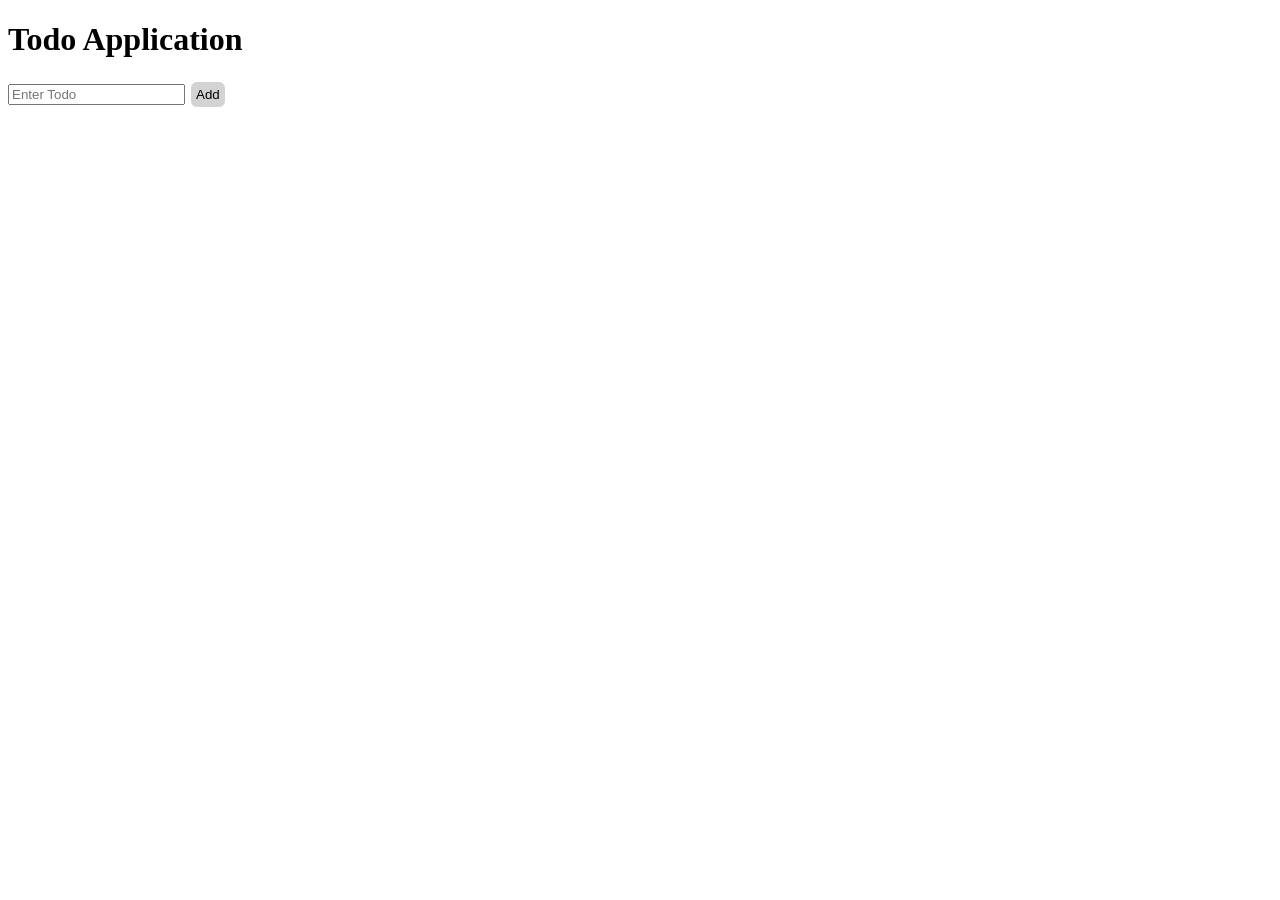
<file: todo/index.html>
<!DOCTYPE html>
<html lang="en">
<head>
    <meta charset="UTF-8">
    <meta name="viewport" content="width=device-width, initial-scale=1.0">
    <title>Todo App</title>
    <link rel="stylesheet" href="style.css">
</head>
<body>
    <div>
        <h1>Todo Application</h1>
        <input id="inputtext" type="text" placeholder="Enter Todo">
        <button id="addbtn">Add</button>
        <div>
           <ul id="todolist"></ul> 
        </div>
        
    </div>
    <script src="script.js"></script>
</body>
</html>
</file>
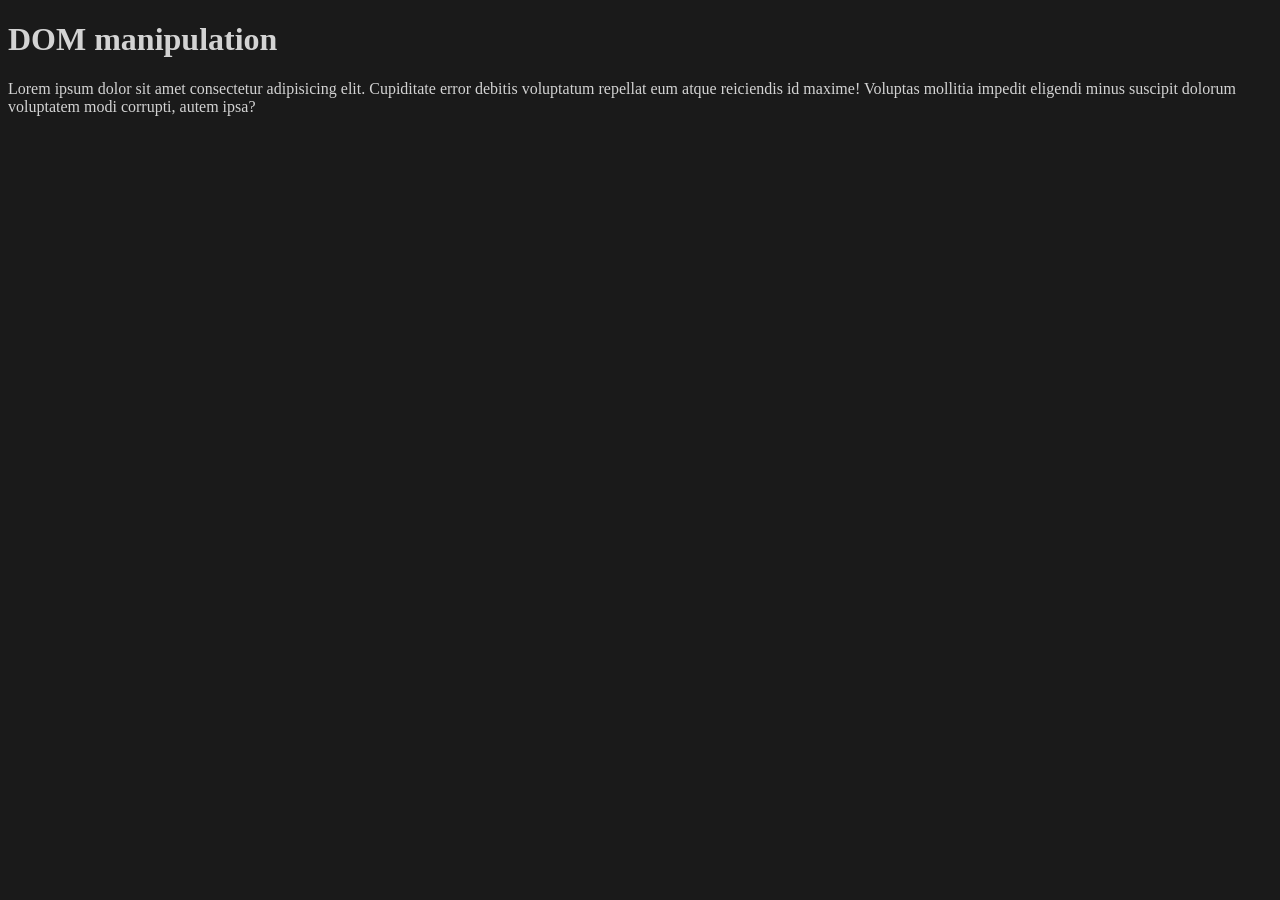
<file: part2/dom/index.html>
<!DOCTYPE html>
<html lang="en">
  <head>
    <meta charset="UTF-8" />
    <meta name="viewport" content="width=device-width, initial-scale=1.0" />
    <title>Learning DOM</title>
    <style>
      .bg-black {
        background-color: rgb(26, 26, 26);
        color: rgb(211, 211, 211);
      }
      .heading {
        font-size: 3rem;
      }
    </style>
  </head>
  <body class="bg-black">
    <div>
      <h1 id="title">DOM manipulation</h1>
      <p>
        Lorem ipsum dolor sit amet consectetur adipisicing elit. Cupiditate
        error debitis voluptatum repellat eum atque reiciendis id maxime!
        Voluptas mollitia impedit eligendi minus suscipit dolorum voluptatem
        modi corrupti, autem ipsa?
      </p>
    </div>
  </body>
</html>
</file>
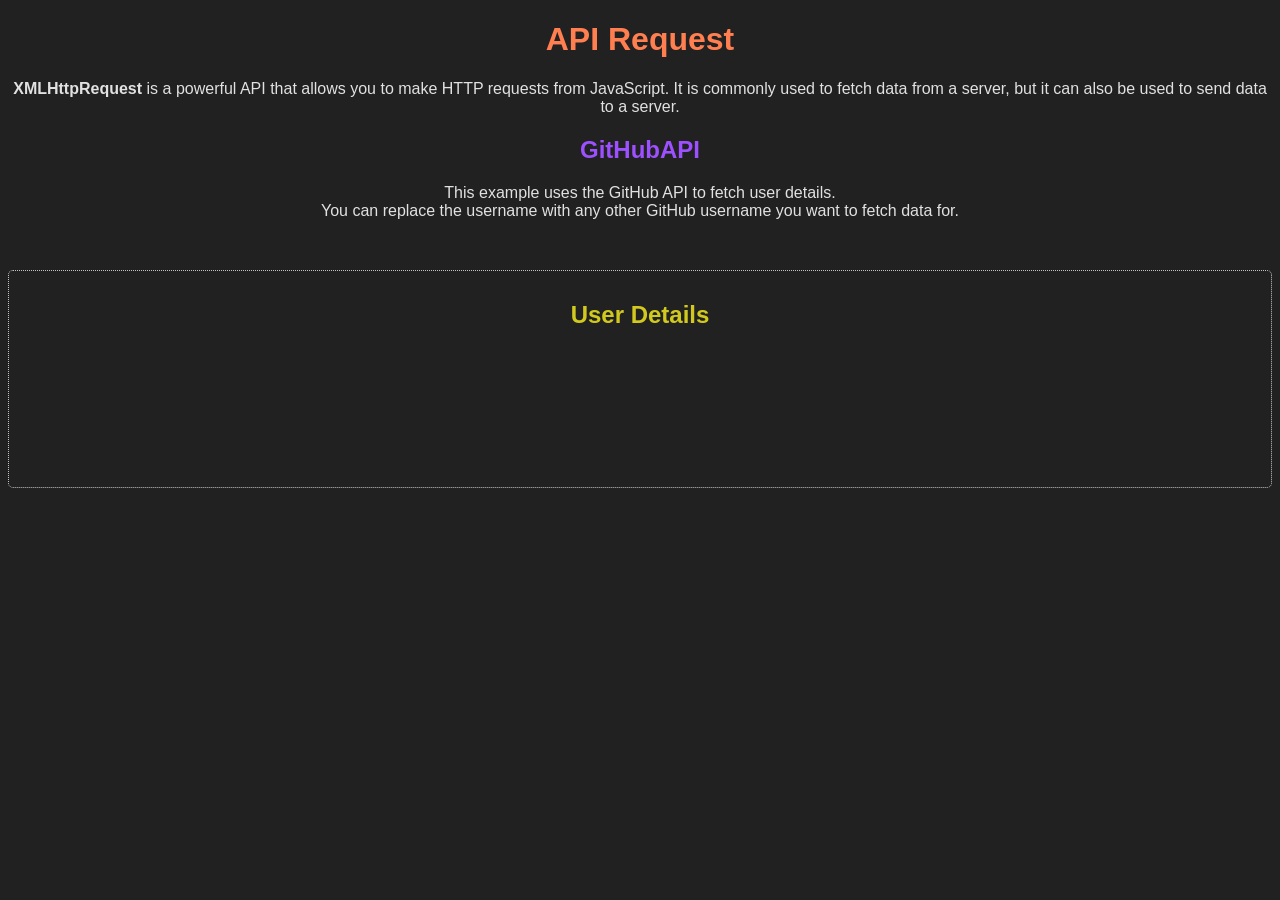
<file: part2/advanced/ApiRequest.html>
<!DOCTYPE html>
<html lang="en">
  <head>
    <meta charset="UTF-8" />
    <meta name="viewport" content="width=device-width, initial-scale=1.0" />
    <title>API Request</title>
    <style>
      .container {
        border: #c5c5c5 dotted 1px;
        padding: 10px;
        border-radius: 5px;
        color: rgb(215, 196, 171);
        display: flex;
        flex-direction: column;
        align-items: center;
        justify-content: center;
        margin-top: 50px;
      }
    </style>
  </head>
  <body
    style="
      background-color: #212121;
      color: #e1e1e1;
      font-family: Arial, Helvetica, sans-serif;
    "
  >
    <h1 style="color: coral; text-align: center">API Request</h1>

    <p style="text-align: center">
      <strong>XMLHttpRequest</strong> is a powerful API that allows you to make
      HTTP requests from JavaScript. It is commonly used to fetch data from a
      server, but it can also be used to send data to a server.
    </p>

    <h2 style="color: rgb(156, 80, 255); text-align: center">GitHubAPI</h2>

    <p style="text-align: center">
        This example uses the GitHub API to fetch user
        details.<br/>You can replace the username with any other GitHub username
        you want to fetch data for.
    </p>

    <div class="container">
      <h2 style="color: rgb(210, 201, 30)">User Details</h2>
      <img class="avatar"
        width="200"
      />
      <p class="username"></p>
      <p class="fullname"></p>
      <p class="following"></p>
      <p class="followers"></p>
    </div>
  </body>
  <script>
    const requestUrl = "https://api.github.com/users/mounishvatti";
    const xhr = new XMLHttpRequest(); // create a new XMLHttpRequest object
    xhr.open("GET", requestUrl); // open the request
    xhr.onreadystatechange = function () {
      if (xhr.readyState === XMLHttpRequest.DONE) {
        const data = JSON.parse(this.responseText);
        console.log(data);
        console.log("username:", data.login);
        console.log("Full Name:", data.name);
        console.log("Following:", data.following);
        console.log("Followers:", data.followers);

        document.querySelector(".avatar").src = data.avatar_url;

        document.querySelector(
          ".username"
        ).innerHTML = `<strong>Username:</strong> ${data.login}`;
        document.querySelector(
          ".fullname"
        ).innerHTML = `<strong>Full Name:</strong> ${data.name}`;
        document.querySelector(
          ".following"
        ).innerHTML = `<strong>Following:</strong> ${data.following}`;
        document.querySelector(
          ".followers"
        ).innerHTML = `<strong>Followers:</strong> ${data.followers}`;
      }
    };
    xhr.send();
  </script>
</html>
</file>
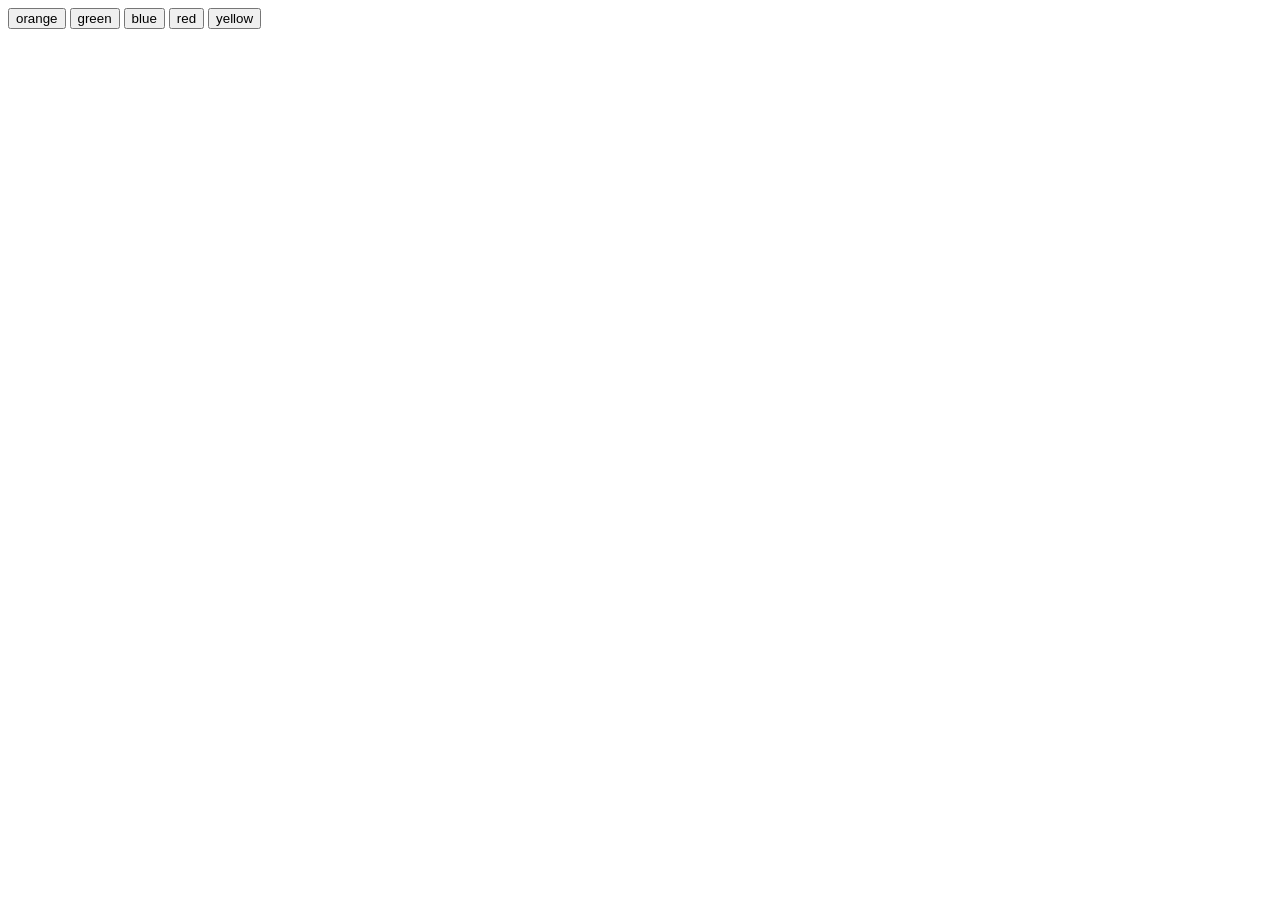
<file: part2/advanced/closures.html>
<!DOCTYPE html>
<html lang="en">
<head>
    <meta charset="UTF-8">
    <meta name="viewport" content="width=device-width, initial-scale=1.0">
    <title>Closures in JavaScript</title>
</head>
<body>
    <button id="orange">orange</button>
    <button id="green">green</button>
    <button id="blue">blue</button>
    <button id="red">red</button>
    <button id="yellow">yellow</button>
</body>
<script>
    const colors = ["orange", "green", "blue", "red", "yellow"];

    function clickHandler(color) {
        //document.body.style.backgroundColor = `color`; won't work
        return function(){
            document.body.style.backgroundColor = `${color}`;
        }
    }

    // document.getElementById("orange").addEventListener("click", clickHandler("orange"));
    // document.getElementById("green").addEventListener("click", clickHandler("green"));
    // document.getElementById("blue").addEventListener("click", clickHandler("blue"));
    // document.getElementById("red").addEventListener("click", clickHandler("red"));
    // document.getElementById("yellow").addEventListener("click", clickHandler("yellow"));

    // or 

    document.getElementById("orange").onclick = clickHandler("orange");
    document.getElementById("green").onclick = clickHandler("green");
    document.getElementById("blue").onclick = clickHandler("blue");
    document.getElementById("red").onclick = clickHandler("red");
    document.getElementById("yellow").onclick = clickHandler("yellow");

</script>
</html>
</file>
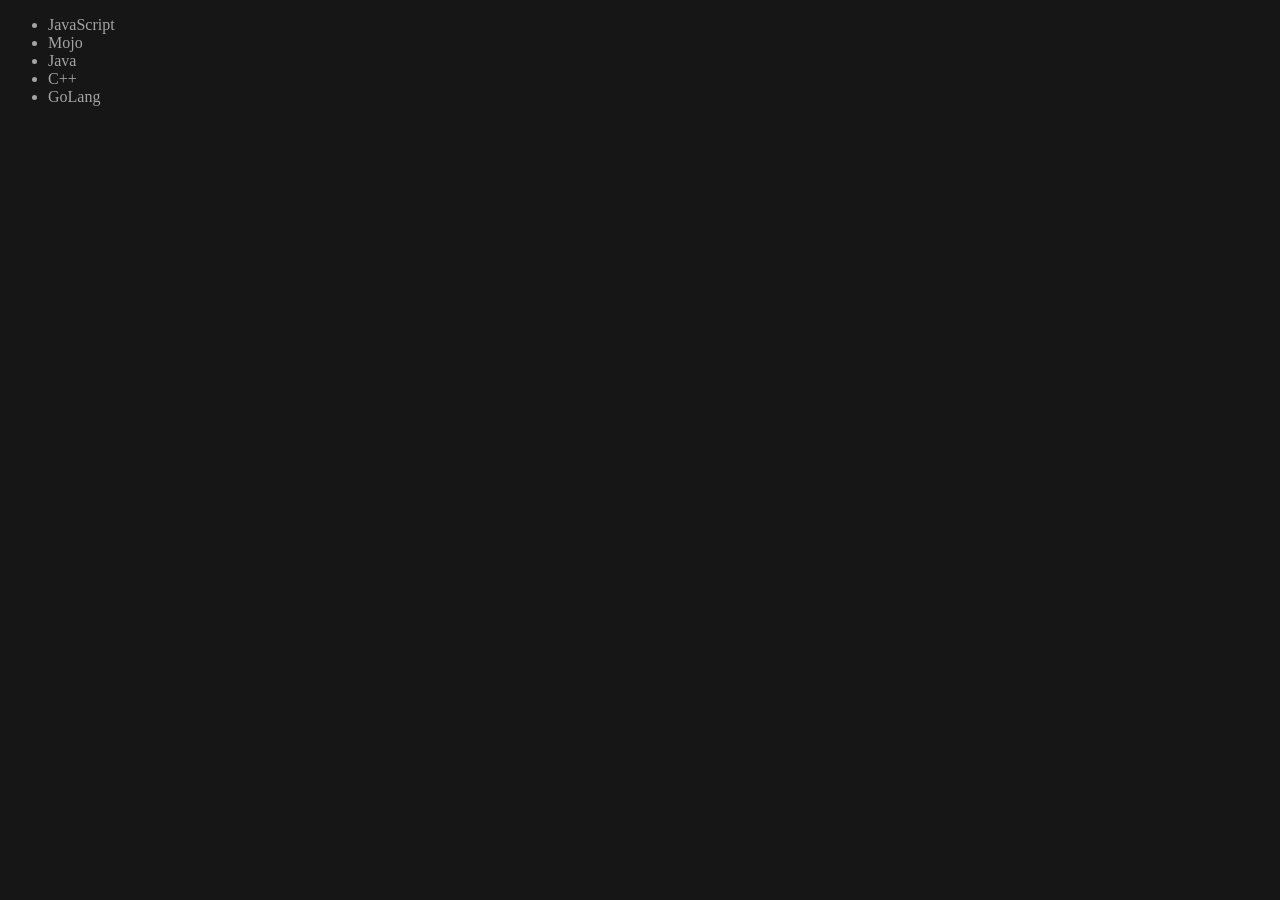
<file: part2/dom/four.html>
<!DOCTYPE html>
<html lang="en">
<head>
    <meta charset="UTF-8">
    <meta name="viewport" content="width=device-width, initial-scale=1.0">
    <title>DOM | Part 4</title>
</head>
<body style="background-color: rgb(22, 22, 22); color: rgb(166, 163, 163);">
    <ul class="language">
        <li>JavaScript</li>
    </ul>
    
</body>
<script>
    function addLanguage(langName) {
        const li = document.createElement('li')
        li.innerText = langName
        //li.innerHTML = `${langName}`
        document.querySelector('.language').appendChild(li)
    }
    // too much traversal in case of large number of elements

    addLanguage('Python')
    addLanguage('Java')
    addLanguage('C++')

    function addLanguageOptimised(langName) {
        const li = document.createElement('li')
        li.appendChild(document.createTextNode(langName))
        document.querySelector('.language').appendChild(li)
    }

    addLanguageOptimised('GoLang')
    
    // Edit
    function editLanguage(langName, index) {
        const li = document.querySelector('.language').children[index]
        li.innerText = langName
        //li.innerHTML = `${langName}`
        document.querySelector('.language').appendChild(li)
    }

    // editLanguage('Rust', 0)

    // optimised approach
    function editLanguageOptimised(langName, index) {
        const oldlang = document.querySelector('.language').children[index]
        const newLang = document.createElement('li')
        newLang.textContent = langName
        oldlang.replaceWith(newLang)
    }

    // removeLanguage

    function removeLanguage(index) {
        const li = document.querySelector('.language').children[index]
        li.remove()
    }

    

    editLanguageOptimised('Mojo', 1)
</script>
</html>
</file>
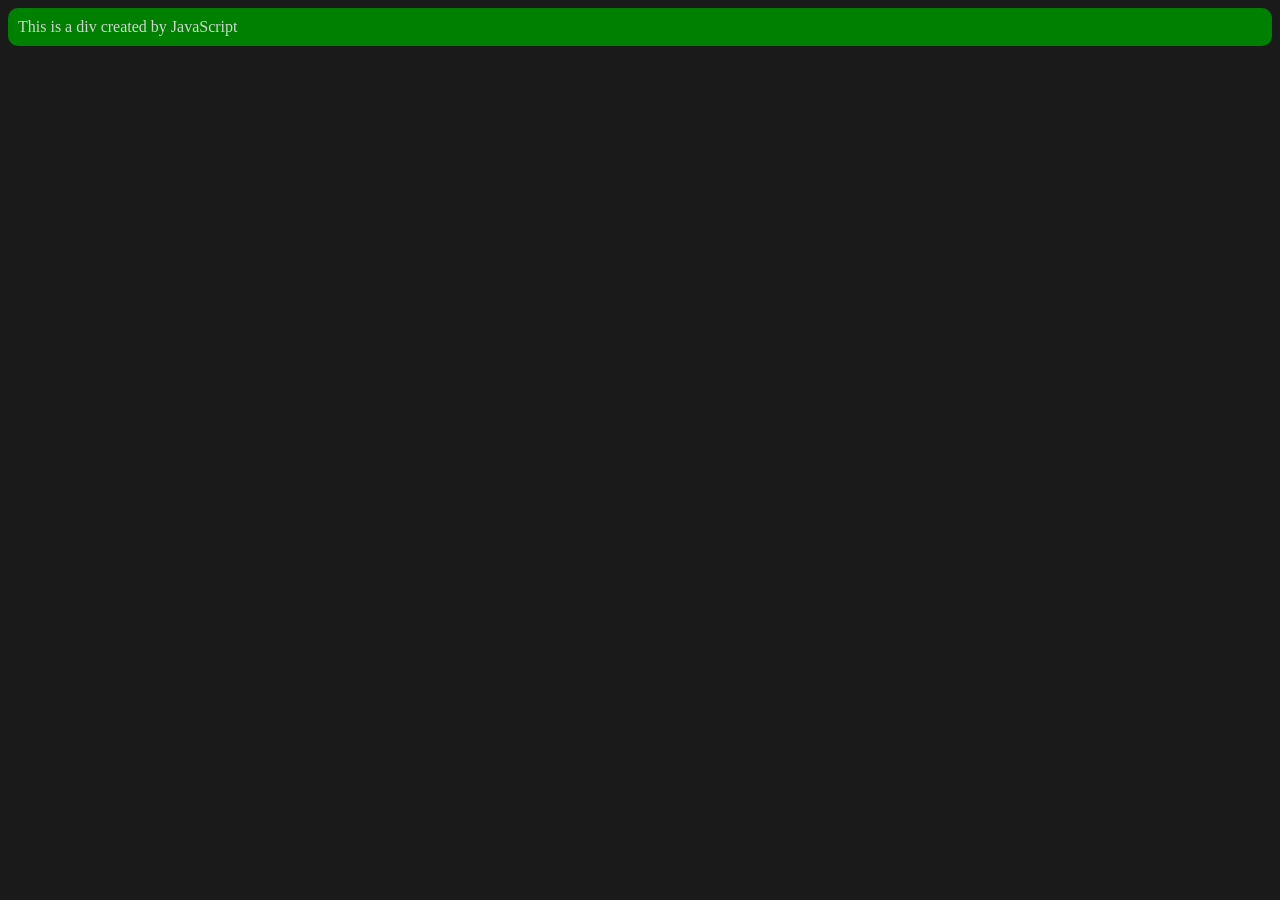
<file: part2/dom/three.html>
<!DOCTYPE html>
<html lang="en">
<head>
    <meta charset="UTF-8">
    <meta name="viewport" content="width=device-width, initial-scale=1.0">
    <title>DOM | Part 3</title>
    <style>
        .bg-black {
            background-color: rgb(26, 26, 26);
            color: rgb(211, 211, 211);
        }
    </style>
</head>
<body class="bg-black">
    
</body>
    <script>
        const div = document.createElement('div')
        console.log(div);
        div.className = "main"
        div.setAttribute('title', 'generated title')
        div.style.backgroundColor = 'green'
        div.style.padding = '10px'
        div.style.borderRadius = '10px'
        const addText = document.createTextNode('This is a div created by JavaScript')
        div.appendChild(addText) // adding the text to the div
        document.body.appendChild(div) // attaching the div to the body
    </script>
</html>
</file>
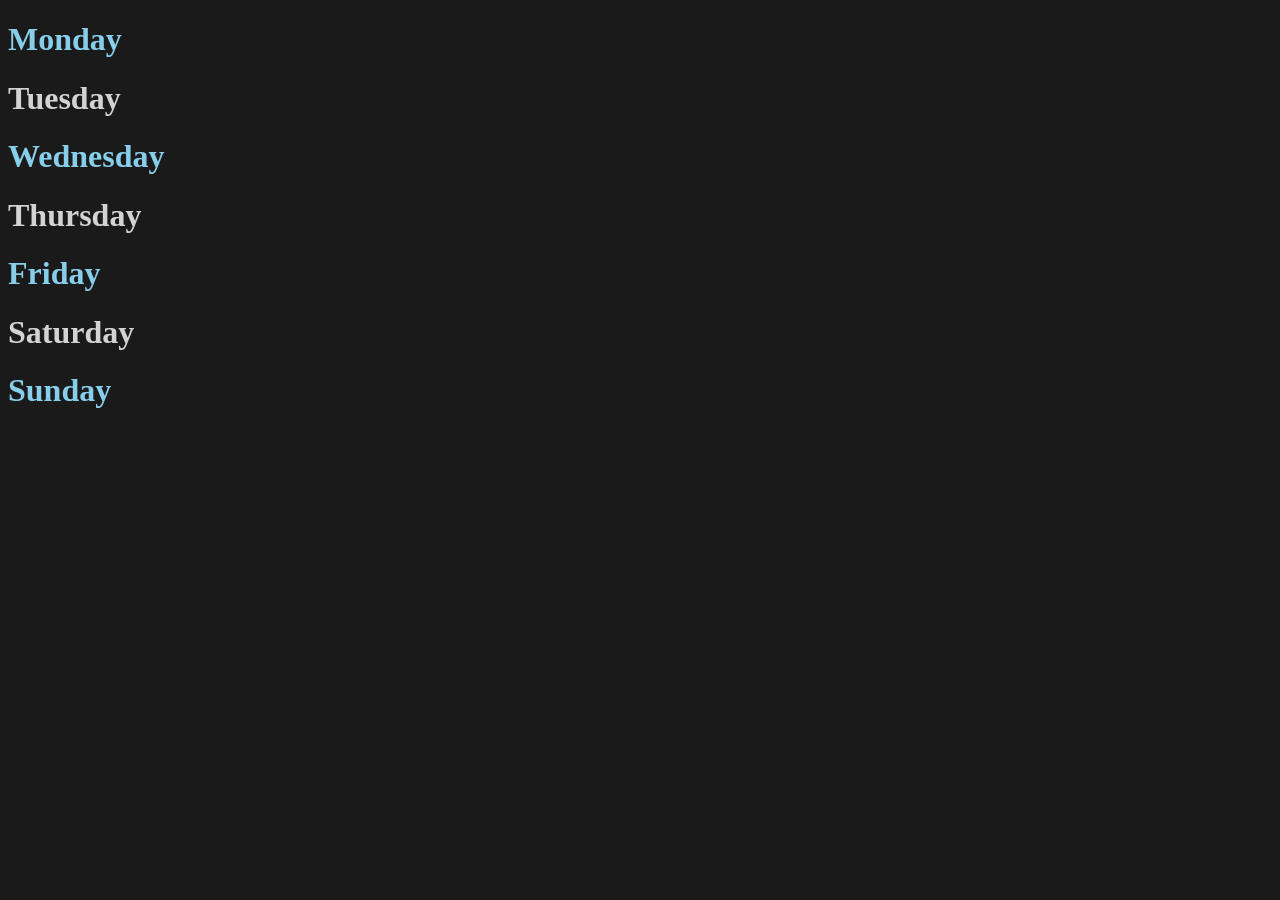
<file: part2/dom/two.html>
<!DOCTYPE html>
<html lang="en">

<head>
    <meta charset="UTF-8" />
    <meta name="viewport" content="width=device-width, initial-scale=1.0" />
    <title>DOM | Part 2</title>
    <style>
        .bg-black {
            background-color: rgb(26, 26, 26);
            color: rgb(211, 211, 211);
        }
    </style>
</head>

<body class="bg-black">
    <div class="container">
        <div class="day">
            <h1>Monday</h1>
        </div>
        <div class="day">
            <h1>Tuesday</h1>
        </div>
        <div class="day">
            <h1>Wednesday</h1>
        </div>
        <div class="day">
            <h1>Thursday</h1>
        </div>
        <div class="day">
            <h1>Friday</h1>
        </div>
        <div class="day">
            <h1>Saturday</h1>
        </div>
        <div class="day">
            <h1>Sunday</h1>
        </div>
    </div>
</body>
<script>
    const day = document.querySelector('.day');
    day.style.color = 'orange';

    const cont = document.querySelector('.container');

    console.log(cont.children);

    const child = cont.children;

    console.log(child);

    for(let i = 0; i < cont.children.length; i++) {
        child[i].style.color = 'skyblue';
        i++;
    }

</script>

</html>
</file>
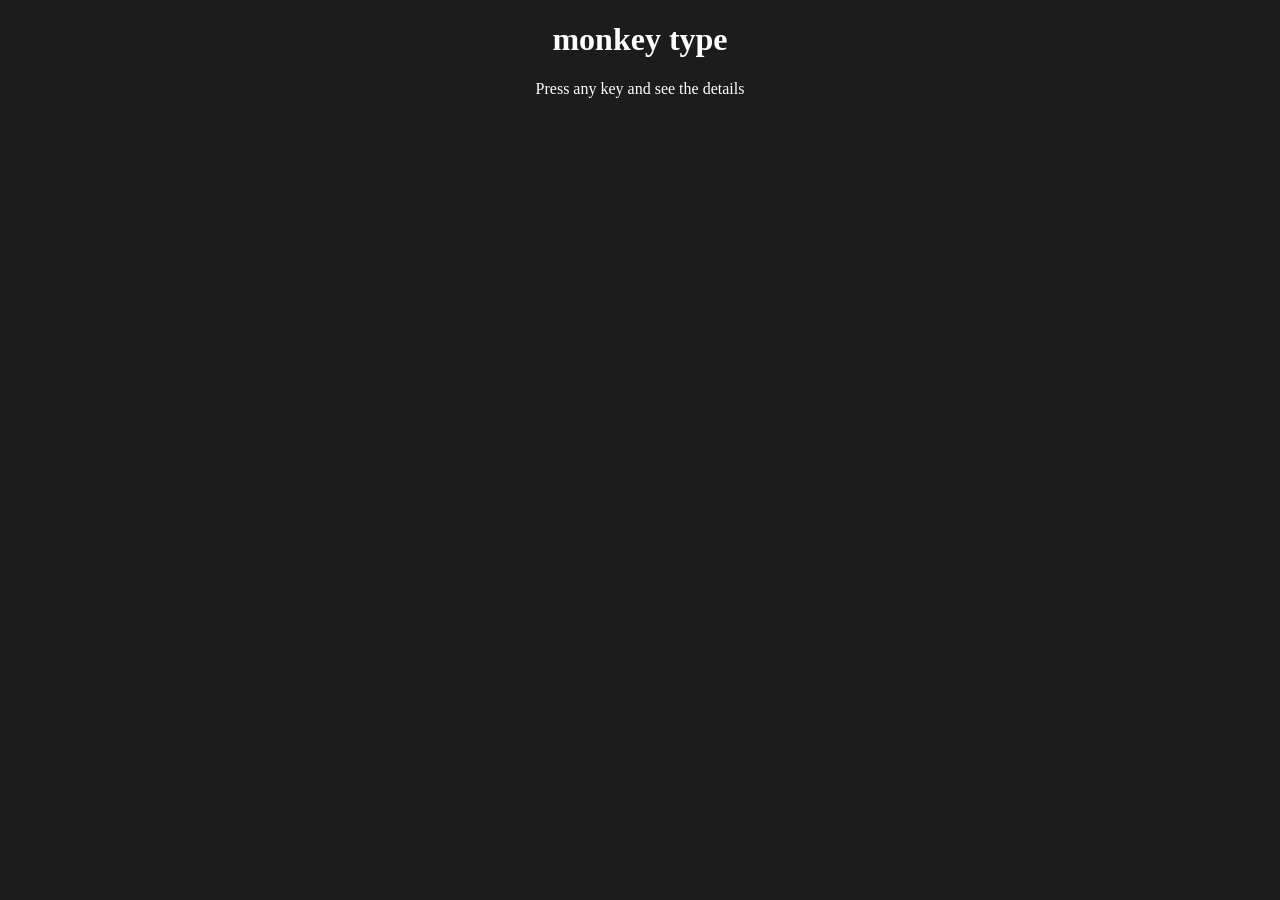
<file: part2/events/five.html>
<!DOCTYPE html>
<html lang="en">
<head>
    <meta charset="UTF-8">
    <meta name="viewport" content="width=device-width, initial-scale=1.0">
    <title>monkey type</title>
</head>
<body style="background-color: rgb(28, 28, 28); color: #ffffff; align-items: center; text-align: center;">

    <h1>monkey type</h1>

    <div id="insert">
        <div class="key">Press any key and see the details</div>
    </div>
    
</body>
<script src="keystroke.js"></script>
</html>
</file>
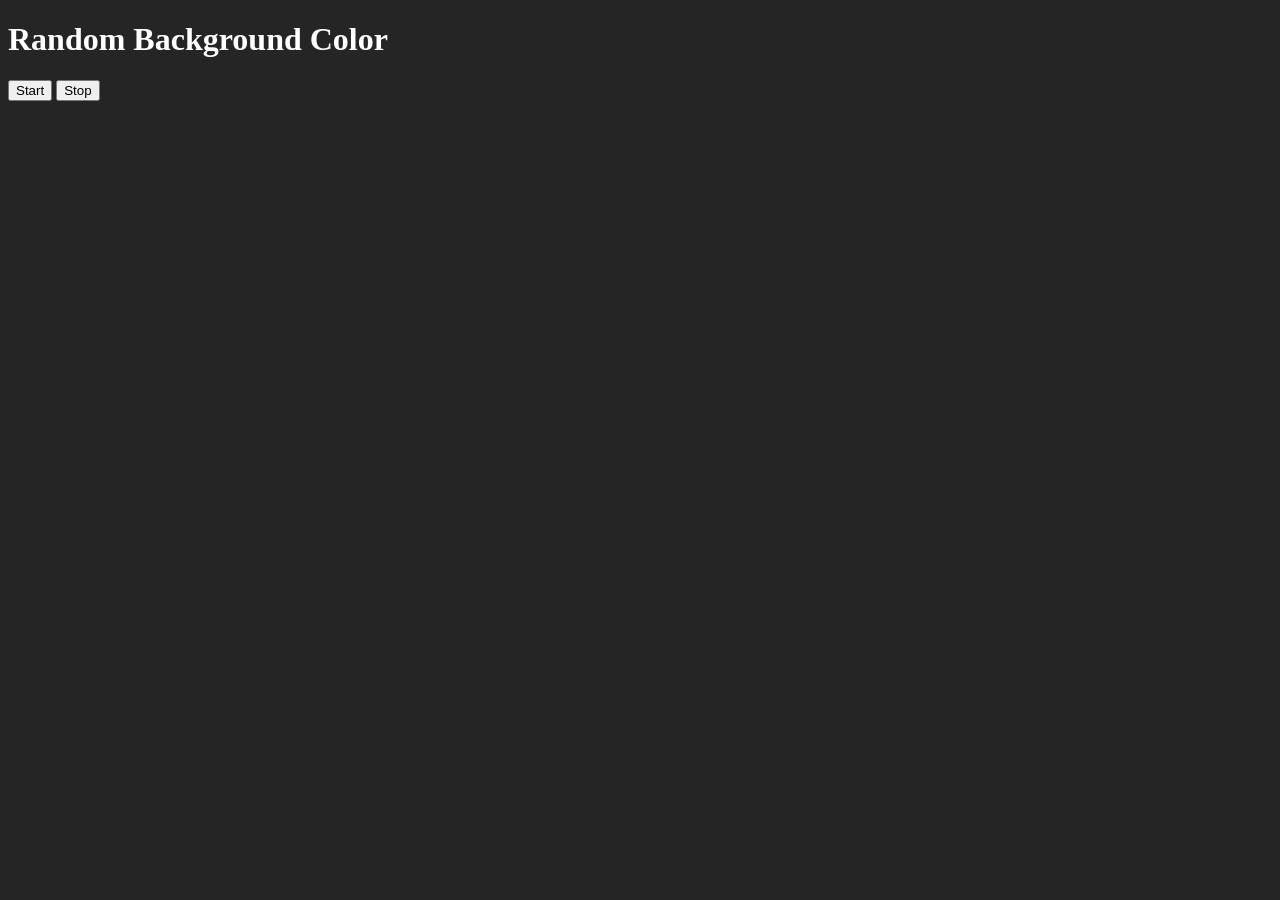
<file: part2/events/four.html>
<!DOCTYPE html>
<html lang="en">
<head>
    <meta charset="UTF-8">
    <meta name="viewport" content="width=device-width, initial-scale=1.0">
    <title>Change background color</title>
</head>
<body style="background-color: rgb(37, 37, 37);">
    <h1 style="color: white;">Random Background Color</h1>
    <button id="start">Start</button>
    <button id="stop">Stop</button>
</body>
    <script src="./changeBG.js"></script>
</html>
</file>
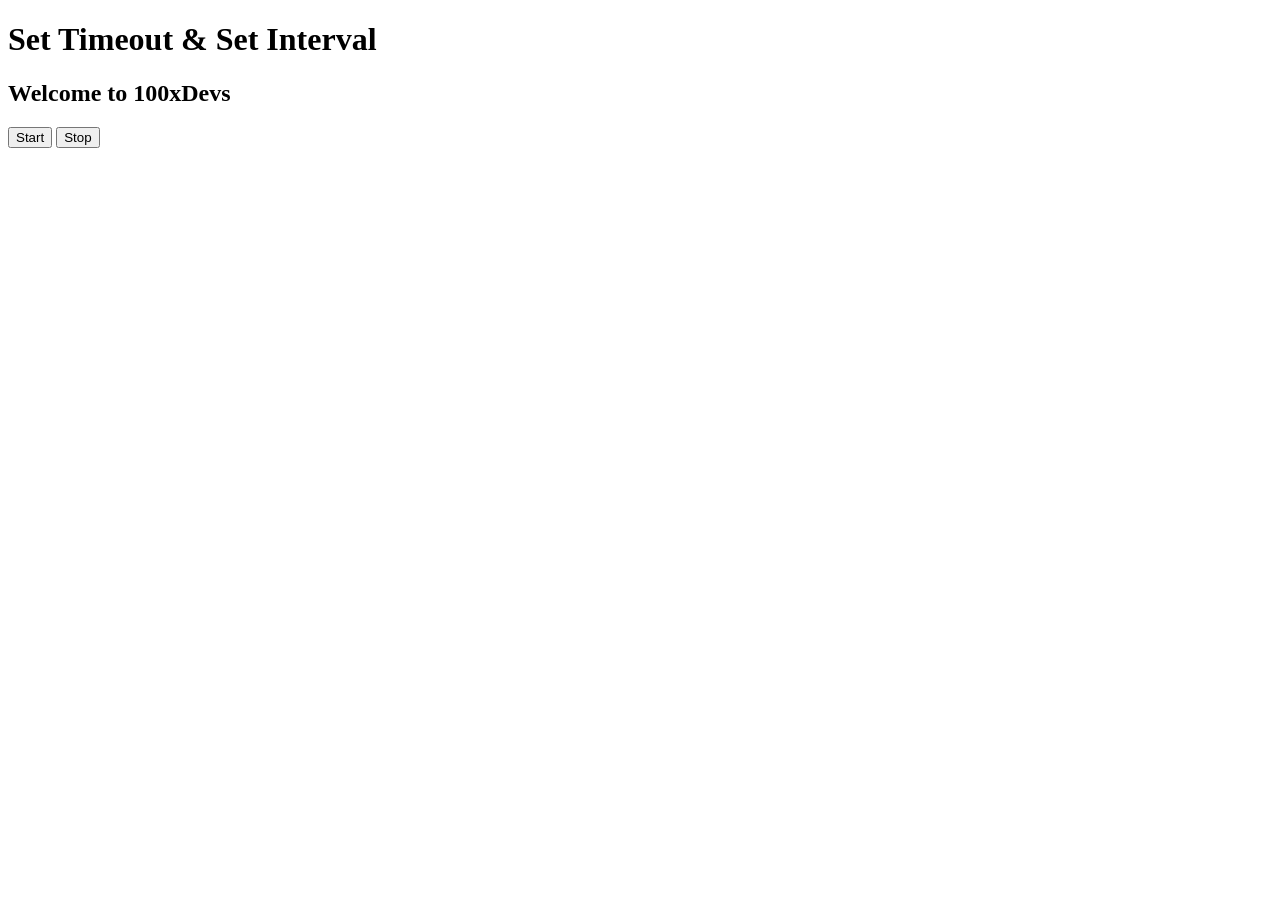
<file: part2/events/two.html>
<!DOCTYPE html>
<html lang="en">
<head>
    <meta charset="UTF-8">
    <meta name="viewport" content="width=device-width, initial-scale=1.0">
    <title>Document</title>
</head>
<body>
    <h1>Set Timeout & Set Interval</h1>
    <h2>Welcome to 100xDevs</h2>
    <button id="start">Start</button>
    <button id="stop">Stop</button>
</body>
<script>
    // const h1 = document.querySelector('h1');
    // setTimeout(() => {
    //     h1.textContent = 'Hello World';
    // }, 1000);

    // const start = document.querySelector('#start');
    const stop = document.querySelector('#stop').addEventListener('click', function(){
        //console.log('Stop');
        clearTimeout(timeout);
        console.log('STOPPED');
    });

    // start.addEventListener('click', function(){
    //     console.log('Start');
    //     setTimeout(function(){
    //         console.log('Hello World');
    //     }, 2000);
    // });

    // stop.addEventListener('click', function(){
    //     console.log('Stop');
    //     clearTimeout(timeout);
    // });

    const changeText = function(){
        document.querySelector('h2').innerHTML = 'Start your development journey with 100xDevs';
    }

    const timeout = setInterval(changeText, 3000);

    // setInterval(function(){
    //     console.log('Set Interval for 2 seconds');
    // }, 2000);

    //clearTimeout(timeout);

</script>
</html>
</file>
<file: todo/style.css>
li{
    list-style: none;
}

button{
    padding: 5px;
    margin: 2px;
    border: none;
    border-radius: 6px;
    background-color: lightgray;
    cursor: pointer;
}

.editbtn{
    background-color: green;
    color: white;
}

.delbtn{
    background-color: red;
    color: white;
}
</file>
